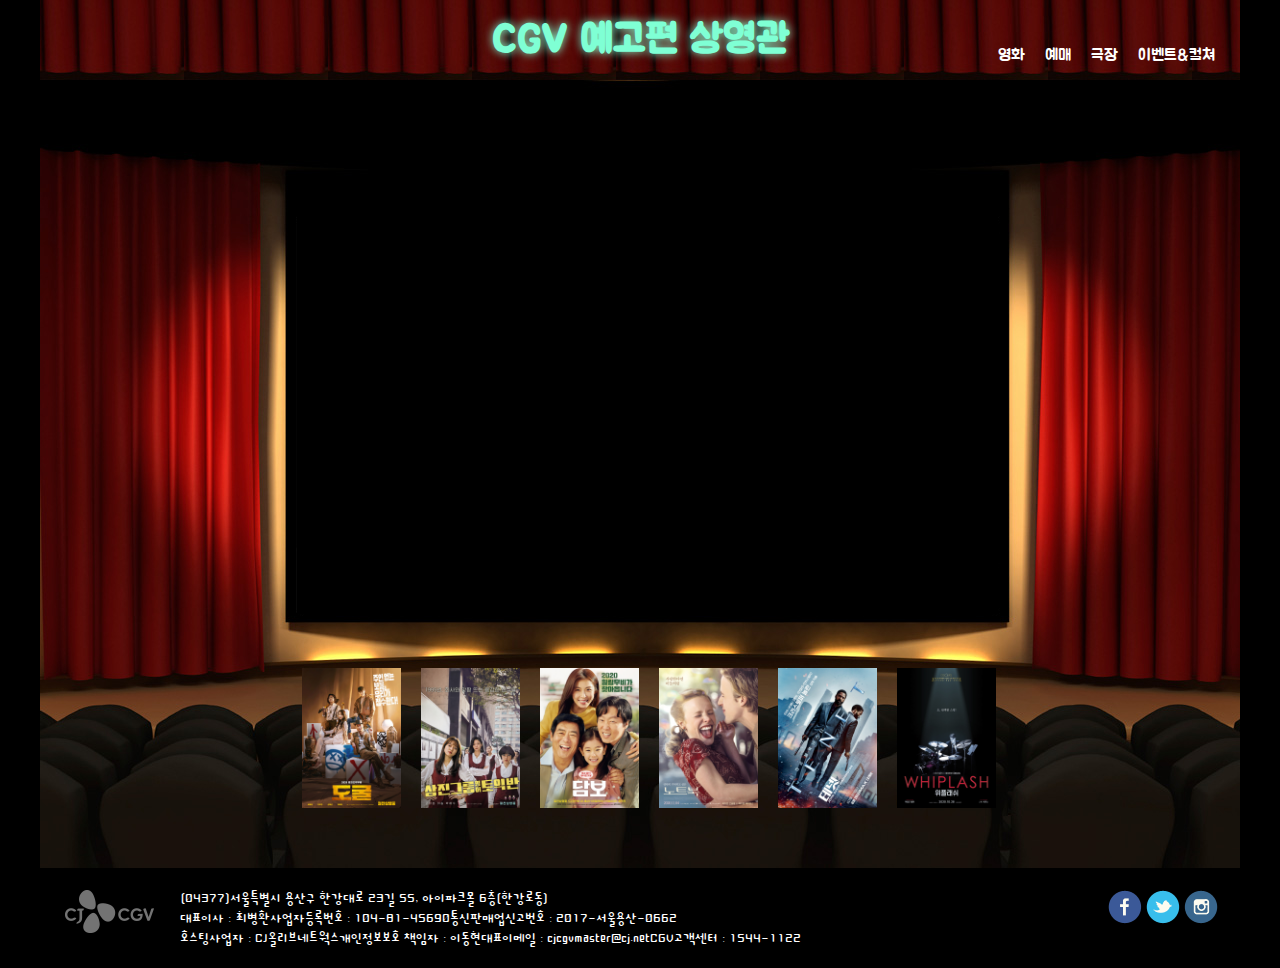
<file: index.html>
<!DOCTYPE html>
<html lang="ko">
<head>
    <meta charset="UTF-8">
    <title>CGV PJ</title>
    <!--외부CSS불러오기-->
    <!-- <a href=""></a> -->
    <link rel="stylesheet" href="css/main.css">
    <!--
        자바스크립트 구역: script요소
        - 스크립트 태그 내부는 자바스크립트 문법 구역이다!
        - 인터널 방식의 스크립트 삽입을 페이지 내부에 한다.
        - type="text/javascript"라는 속성을 과거에는
        필수요소였는데 지금은 기본으로 js가 설정되어서 안써도 된다!
    -->
    <script>
        //JS한줄주석
        /*JS여러줄주석*/
        //호출시에만 실행되는 코드 구역이 있음
        //이름하여 함수.....영어로 function
        //형식: function 함수명(){구현코드}
        //호출: 함수이름과 넘길값이 있다면 같이 보낸다
        //      함수명() -> 소괄호를 반드시 한다!!
        //      예) 멍멍("고기")
        // 함수는 이벤트와 연결되어 호출된다!
        // 이벤트는 각 요소의 내부에 이미 만들어져 있다!!!
        // 예컨데 click 이벤트는 onclick이라는 속성으로
        // 요소에서 사용할 수 있다. 그 값으로 함수를 호출해보자
        function 멍멍(먹이) { //먹이-전달값을 담는 그릇역할
            //alert("왈왈!!"+먹이);
            //alert(메시지) - 경고창 띄우기

            // 전체문서 document
            // 하위 .(점)
            // 아이디에 의한 요소명 getElementById(아이디명)
            // 하위속성 .(점)
            // 속성명 src
            // 이퀄 -> "같다"는 의미가 아님!!!
            // 이퀄은 오른쪽의 값이 왼쪽에 들어감을 뜻함!
            document.getElementById("ifr").src =
                "https://www.youtube.com/embed/" + 먹이 + "?autoplay=1&loop=1&playlist=" + 먹이;

        } ////멍멍 함수//////////////

        /*
            유튜브 옵션 파라미터:
            - 물음표 뒤에 붙여서 보내면 옵션이 적용됨
            autoplay=1 : 자동플레이
            controls=0 : 하단 컨트롤바 없앰
            start=60 : 시작시간(초)
            end=70 : 끝시간(초)
            loop=1 : 계속 반복재생
            playlist=동영상id : 반복재생시 플레이 동영상 지정
            
            [유튜브 옵션 원문]
            https://developers.google.com/youtube/iframe_api_reference?hl=ko
        
        */
    </script>



</head>

<body>

    <!--A. 상단영역-->
    <header id="top" class="part">
        <!--1.전체타이틀-->
        <h1 class="tit">CGV 예고편 상영관</h1>
        <!--2.전체메뉴(GNB)-->
        <nav class="gnb">
            <ul>
                <li><a href="">영화</a>
                <!--서브메뉴-->
                    <div class="smenu">
                       <ol>
                            <li>
                            <a href="">무비차트</a>
                            </li>
                            <li>
                            <a href="">HD 트레일러</a>
                            </li>
                            <li>
                            <a href="">무비파인더</a>
                            </li>
                            <li class="sbar">
                            <a href="">CGV아트하우스</a>
                            </li>
                        </ol>
                    </div>

                </li>

                <li><a href="">예매</a>
                <!--예매 붙여넣기-->
                <div class="smenu">
                       <ol>
                            <li>
                            <a href="">빠른예매</a>
                            </li>
                            <li>
                            <a href="">상영시간표</a>
                            </li>
                        </ol>
                    </div>
                

                </li>

                <li><a href="">극장</a>
                <div class="smenu">
                       <ol>
                            <li>
                            <a href="">CGV극장</a>
                            </li>
                            <li>
                            <a href="">특별관</a>
                            </li>
                            <li class="sbar">
                            <a href="">CLUB서비스</a>
                            </li>
                            
                        </ol>
                    </div>

                </li>

               
                <li><a href="">이벤트&amp;컬쳐</a>
                <div class="smenu">
                       <ol>
                            <li>
                            <a href="">이벤트</a>
                            </li>
                            <li>
                            <a href="">기프트샵</a>
                            </li>
                            <li>
                            <a href="">매거진</a>
                            </li>
                            
                        </ol>
                    </div>

                </li>
            </ul>
        </nav>
    </header>

    <!--
        html문서에 특수문자 출력하기
        & 엠퍼센트 -> &amp;
        < 여는꺽쇠 -> &lt;
        > 닫는꺽쇠 -> &gt;
        공백 -> &nbsp;
        
        그밖에 특수문자를 문자표에서 선택하여 넣는 방법도 있음
        (ㅁ+한자키, ㄱ+한자키 등)
    -->



    <!--B. 메인영역-->
    <main id="cont" class="part">
        <!--3.스크린-->
        <div id="screen">
            <iframe id="ifr" src="https://www.youtube.com/embed/2hnkUpo_2yg" allow="autoplay"></iframe>
            <!--
                iframe으로 유튜브 동영상 페이지 가져오기
                - src 불러올 페이지 경로
                유튜브 경로 구성:
                https://www.youtube.com/embed/동영상id
                - 유튜브 경로 맨끝 동영상id뒤에 아래와 같이
                
                ?autoplay=1를 추가해주면 동영상로드시 자동플레이옵션 선택
                - allow 속성추가!
                
                allow="autoplay" 자동재생 허영 옵션 반드시 써준다
                (그래야 자동재생이 된다!)
                
                [ 자동재생 제한사항! ]
                - 소리가 나는 경우 자동재생 불허용
                - 사용자가 동영상을 클릭하여 요청하였을때만 자동재생이 적용됨
                
                
            -->
        </div>
        <!--4.영화선택메뉴-->
        <nav class="mlist">
            <ul>
                <li onclick="멍멍('HHXyQiCGgKw')">
                    <img src="images/m1.jpg" alt="도굴">
                    <!--영화정보-->
                    <ol class="movtxt">
                        <li>도굴</li>
                        <li>이재훈</li>
                        <li>범죄</li>

                    </ol>
                </li>
                <li onclick="멍멍('Vg8VH4BH6uo')">
                    <img src="images/m2.jpg" alt="삼진그룹토익반">
                    <!--영화정보-->
                    <ol class="movtxt">
                        <li>삼진그룹토익반</li>
                        <li>이솜</li>
                        <li>드라마</li>

                    </ol>
                </li>
                <li onclick="멍멍('T4EkiIho1FY')">
                    <img src="images/m3.jpg" alt="담보">
                    <!--영화정보-->
                    <ol class="movtxt">
                        <li>담보</li>
                        <li>성동일</li>
                        <li>드라마</li>

                    </ol>
                </li>
                <li onclick="멍멍('AF4IzD6aVU4')">
                    <img src="images/m4.jpg" alt="노트북">
                    <!--영화정보-->
                    <ol class="movtxt">
                        <li>노트북</li>
                        <li>레이첼</li>
                        <li>로맨스</li>

                    </ol>
                </li>
                <li onclick="멍멍('IW_khaePCBE')">
                    <img src="images/m5.jpg" alt="테넷">
                    <!--영화정보-->
                    <ol class="movtxt">
                        <li>테넷</li>
                        <li>존데이비드</li>
                        <li>액션</li>

                    </ol>
                </li>
                <li onclick="멍멍('Qsbu5Phz6u8')">
                    <img src="images/m6.jpg" alt="위플래쉬">
                    <!--영화정보-->
                    <ol class="movtxt">
                        <li>위플래쉬</li>
                        <li>마일즈텔러</li>
                        <li>드라마</li>

                    </ol>
                </li>

            </ul>

        </nav>

    </main>

    <!--C. 하단영역-->
    <footer id="info" class="part">
        <!--5.회사정보-->
        <address>
            <img src="images/blogo.png" alt="하단로고">

            (04377)서울특별시 용산구 한강대로 23길 55, 아이파크몰 6층(한강로동) <br>
            대표이사 : 최병환사업자등록번호 : 104-81-45690통신판매업신고번호 : 2017-서울용산-0662 <br>

            호스팅사업자 : CJ올리브네트웍스개인정보보호 책임자 : 이동현대표이메일 : cjcgvmaster@cj.netCGV고객센터 : 1544-1122
        </address>

        <!--6.SNS아이콘-->
        <ul class="sns">
            <li>
                <a href="https://www.facebook.com/CJCGV" target="_blank">
            <span class="bld">페이스북 바로가기</span>
                </a>
            </li>
            <li>
                    <a href="https://twitter.com/cj_cgv" target="_blank">
            <span class="bld">트위터 바로가기</span>
                </a>
            </li>
            
            <li>
                <a href="https://www.instagram.com/cgv_korea/" target="_blank">
            <span class="bld">인스타그램 바로가기</span>
                </a>
            </li>
            
            
            
        </ul>
        
        
    </footer>





    <!--
    [ html5 - 레이아웃 요소들 ]
    
    태그요소의 의미를 부여하는 레이아웃을 저으이함
    - 의미를 부여한 것을 "시멘틱"이라고 함
    - 시멘틱 요소는 의미가 있는 요소를 말한다
    - 검색 엔진이 데이터를 수집할때(크롤링할 때)
      시멘틱 요소로 분석이 가능하다
      조금 더 분석적이고 정교한 내용 분류를 해서 
      검색 내용이 구체적이 될 수 있단
      예) 호텔 사이트의 주요한 네비게이션을 분석한다고 할때
          호텔 사이트 분류의 nav 태그를 수집하여 분석한다!
    
    <header> -문서 또는 섹션의 헤더를 정의합니다.
    <nav> -탐색 링크 세트 정의
    <section> -문서의 섹션을 정의
    <article> -독립적이고 독립적 인 콘텐츠 정의
    <aside> -콘텐츠 이외의 콘텐츠 정의 (예 : 사이드 바)
    <footer> -문서 또는 섹션의 바닥 글을 정의합니다.
    <main> - 문서의 중요 컨텐츠를 정의
            (주의: 한 문서안에 단 한번만 사용!)
            (다른 요소의 하위 요소로 사용불가)
    <hgroup> - h1~h6까지 머릿글 태그를 묶어주는 콘텐츠를 정의
    -->



</body></html>
</file>
<file: css/main.css>
@charset "utf-8";
/*
    @charset은 외부 css의 언어 인코딩 설정임(필수!)
    "utf-8"은 2바이트 문자도 깨짐없이 인코딩 설정
*/

/*@import url(경로)
    - 다른 외부 CSS를 불러와서 합치는 방식(merging머징)
    - CSS의 상단에 코딩한다 (@charset 아래)
    - link방식에 비해 효율성이 좋아짐*/

/*CDN방식 웹폰트*/
@import url('https://fonts.googleapis.com/css?family=Cute+Font|Jua&display=swap');
/*
    font-family: 'Cute Font', cursive;
    font-family: 'Jua', sans-serif;
*/


/*공통초기화*/
html,body,h1,h2,h3{
    margin: 0;
    padding: 0;
}

/*전체배경색*/
body{
    /*검정색 배경*/
    background-color: #000;
    /*흰색글씨*/
    color: #fff;
    
}

/*공통 레이아웃 class*/
.part{
    width: 1200px;
    margin: 0 auto;
    /*outline: 3px dashed lime;*/
}

/***********각 영역별 레이아웃**********/
/*A.상단영역*/
#top{
    position: relative;
    height: 80px;
    z-index: 999;
    /*아래쪽 레이아웃 박스보다 위!*/
}

/*B.메인영역*/
#cont{
    position: relative;
    /*부모자격*/
    height: 788px;
    background: url(../images/bg.jpg) no-repeat;
}

/*
[ 웹 경로 설정방법 ]
1. 절대경로: 웹 사이트의 root(최상위폴더)를 기준한 경로 표기법
            슬래쉬로 시작함 -> /경로...
2. 상대경로: 현재 위치에서 위치를 찾는 표기법
            1)현재 파일 위치 폴더./
            2) 현재 파일 폴더의 부모폴더../
3. 외부경로: http로 시작하는 웹경로
*/

/*C.하단영역*/
#info{
    position: relative;
    /*부모자격*/
    height: 100px;
}

/*************각 구성요소 디자인**********/
/*1. 로고*/
.tit {
    height: 100%;
    text-align: center;
    font-family: 'Jua', sans-serif;
    font-size: 40px;
    line-height: 80px;
    color: aquamarine;
    /*텍스트그림자로 글로우 효과*/
    /* x y blur color*/
    text-shadow: 0 0 10px aquamarine;
     /*배경이미지*/
    background: url(../images/curtain.jpg) repeat-x;
}

/*2.GNB 메뉴*/
.gnb{
    position: absolute;
    bottom: 15px;
    right: 15px;
    /*나의 부모? #top
        #top에 부모자격을 줌 부모자격은 static이 아니면 됨!
        기존 디자인을 해치지 않는 포지션은 relative가 주료 사용됨!
    */
}

.gnb ul{
    /*3無*/
    margin: 0;
    padding: 0;
    list-style: none;
    /*outline: 2px solid red;*/
    
}
/*float된 자식의 높이값 인식*/
/*가상요소 clear:both*/
.gnb ul::after{
    content: "";
    display: block;
    clear: both;
}

.gnb ul>li{/*상위메뉴 li만 선택*/
      position: relative;
    /*부모자격-서브메뉴박스*/
    /*block요소 옆으로 흐르게*/
    float: left;
    padding: 0 10px;
    
}

.gnb ul li a{
    /*글자색과 밑줄은 a요소에서 변경해야함!
    여기에 기본 셋팅 있으므로*/
    color: #fff;
    text-decoration: none;
    /*글자체 크기*/
    font-family: 'Jua', sans-serif;
    font-size: 16px;
}

/*서브메뉴박스*/
.smenu{
    position: absolute;  
    left: 50%;
    /*부모? 싸고 있는 .gnb ul>li*/
    transform: translateX(-50%);
    /*가로중앙이동*/
    width: 100px;
    padding: 5px;
    background: url(../images/bg_smenu.png) no-repeat center/cover;
    /*outline: 2px solid aqua;*/
    display: none;
    /*처음에 서브메뉴 안보임!*/
}
/*상위메뉴li에 마우스 오버시 하위메뉴 보이기*/
.gnb ul>li:hover .smenu{
    display: block;
}
/*가상요소로 삼각형 만들기!*/
.smenu::before{
    content: "";
    display: block;
    position: absolute;
    top: -5px;
    left: 45px;
    /*부모? smenu*/
    width: 0;
    height: 0;
    /*정삼각형 보더로 만들기*/
    border-bottom: 10px solid #ccc;
    border-left: 10px solid transparent;
    border-right: 10px solid transparent;
    /*역삼각형은 border-bottom대신 border-top으로 함*/
}


.smenu ol{
    border: 2px solid #ccc;
    margin: 0;
    padding: 10px;
    list-style: none;
}
/*적용우선순위를 높이려면
기존 셋팅의 부모를 앞에 쓴다!*/
.gnb .smenu a{
    font-size: 11px;
}
/*서브메뉴 a요소에 마우스 오버시*/
/*글자색변경*/
.gnb .smenu a:hover{
    color: red;
}
/*가상요소로 손가락모양 넣기*/
.gnb .smenu a:hover::after{
    content: "☞";
    float: right;
    position: relative;
    /*현재 위치에서 위치이동인 필요할 경우
    다른 요소에 영향없이 움직일때도 사용함*/
    top: 5px;
    left: 5px;
}

/*서브메뉴 구분선*/
.sbar {
    margin-top: 5px;
    border-top: 2px solid #ccc;
}

/*3.스크린박스*/
#screen{
    position: absolute;
    top: 136px;
    left: 257px;
    /*나의 부모는? #cont*/
    width: 701px;
    height: 398px;
    background-color: #000;
}
/*스크린 아이프레임*/
#screen iframe{
    width: 100%;
    height: 100%;
    border: 0;
}

/*4.영화선택메뉴*/
.mlist{
    position: absolute;
    /*부모자격-.movetxt의 부모*/
    bottom: 56px;
    left: 252px;
    /*나의 부모는? #cont*/
    overflow: hidden;
    /*자식요소인 .movtxt를 숨기기 위해 
    부모자격 박스에 설정한다!
    (다른 일반부모요소엔 적용불가)*/
}
.mlist ul{
    /*3無*/
    margin: 0;
    padding: 0;
    list-style: none;
    overflow: hidden;
    /*float 자식요수 높이값 인식*/
    /*outline: 10px solid cyan;*/
}
/*
    ul>li는 직계 자식 li만 float 등 설정 적용됨!
*/
.mlist ul > li{
    float: left;
    /*옆으로 흐르게*/
    padding: 0 10px;
    /*패딩 양쪽 10px*/
    /*커서변경하기*/
    cursor: pointer;
    /*손가락모양
    여러모양 옵션 참조:
    https://www.w3schools.com/cssref/playit.asp?filename=playcss_cursor&preval=alias
    */
}
/*썸네일 포스터 이미지 크기지정으로 li크기 만들기*/
.mlist img{
    width: 99px;
    height: 140px;
}
/*5. 영화 정보박스*/
ol.movtxt{
    position: absolute;
    /*위치이동값을 안주면 젠틀하다!*/
    top: 100%;
    /*top방향의 부모는? .mlist*/
    /*
        주의사항: 편리한 코딩을 위해
        left값은 설정하지 않아도 된다!
        left는 젠틀하여 그 자리에 그대로 배치된다.
        만약 left를 주게 되면 싸고 있는 li에 부모설정 등
        더 복잡한 셋팅을 해야만 한다.
    */
    
    /*크기지정-이미지와 동일 크기*/
    width: 99px;
    height: 140px;
    
    /*글자셋팅*/
    text-align: center;
    font: 14px/25px 'Cute Font';
    
    /*반투명배경색*/
    background-color: rgba(0, 0, 0, 0.7);
    
    /*outline: 2px solid red;*/
    
    /*
    텍스트가 박스를 넘어갈때 
    word-break: break-all;
    */
    
    /*3無*/
    margin: 0;
    padding: 0;
    list-style: none;
    
    /*트랜지션*/
    transition: top .4s ease-out;
    
    }

/*영화선택메뉴 li에 마우스 오버시 .movtxt 올라오기*/
.mlist>ul>li:hover .movtxt{
    top: 0;
    
}

/*영화정보리스트*/
/*부모 li의 float이 적용되지 않음!*/
/*영화정보리스트 첫번째 항목(제목)에 마진,글자색/크기변경*/
.movtxt li:first-child{
    margin-top: 30px;
    color: aqua;
    font-size: 17px;
}

/*6.회사정보박스*/
#info address{
    
    font-style: normal;
    /*address요소의 기본 이탤릭 해제*/
    font-size: 18px;
    font-family: 'Cute Font';
    line-height: 20px;
    /*안쪽여백*/
    padding-top: 20px;
    padding-left: 20px;
}
/*하단로고이미지*/
#info address img{
    float: left;
    /*이미지 옆으로 글자 흐르게*/
    margin-right: 20px;
}

/*7.sns바로가기 박스*/
.sns{
    position: absolute;
    top: 20px;
    right: 20px;
    /*나의부모? #info*/
    
    /*3無*/
    margin: 0;
    padding: 0;
    list-style: none;
}
.sns li{
    float: left;
    width: 34px;
    height: 34px;
    margin: 2px;
    /*공통 배경 이미지*/
    background: url(../images/sprites_logo.png) no-repeat;
}
/*
    스프라이츠 위치정보 알아내기
    - 포토샵에서 사각선택툴로 맨위에서부터 알고자하는 위치까지 드래그하여 가로 크기는 배경 left, 세로크기는 배경 top값으로 셋팅함
*/
.sns li:first-child{/*페이스북*/
    background-position: -509px -429px;
}
.sns li:nth-child(2){/*트위터*/
    background-position: -551px -429px;
}
.sns li:last-child{/*인스타그램*/
    background-position: -593px -429px;
}

/*a요소 확장*/
.sns a{
    display: block;
    width: 100%;
    height: 100%;
}

/*IR(배경이미지 설명)*/
.bld{
    display: block;
    width: 0;
    height: 0;
    overflow: hidden;
}
</file>
